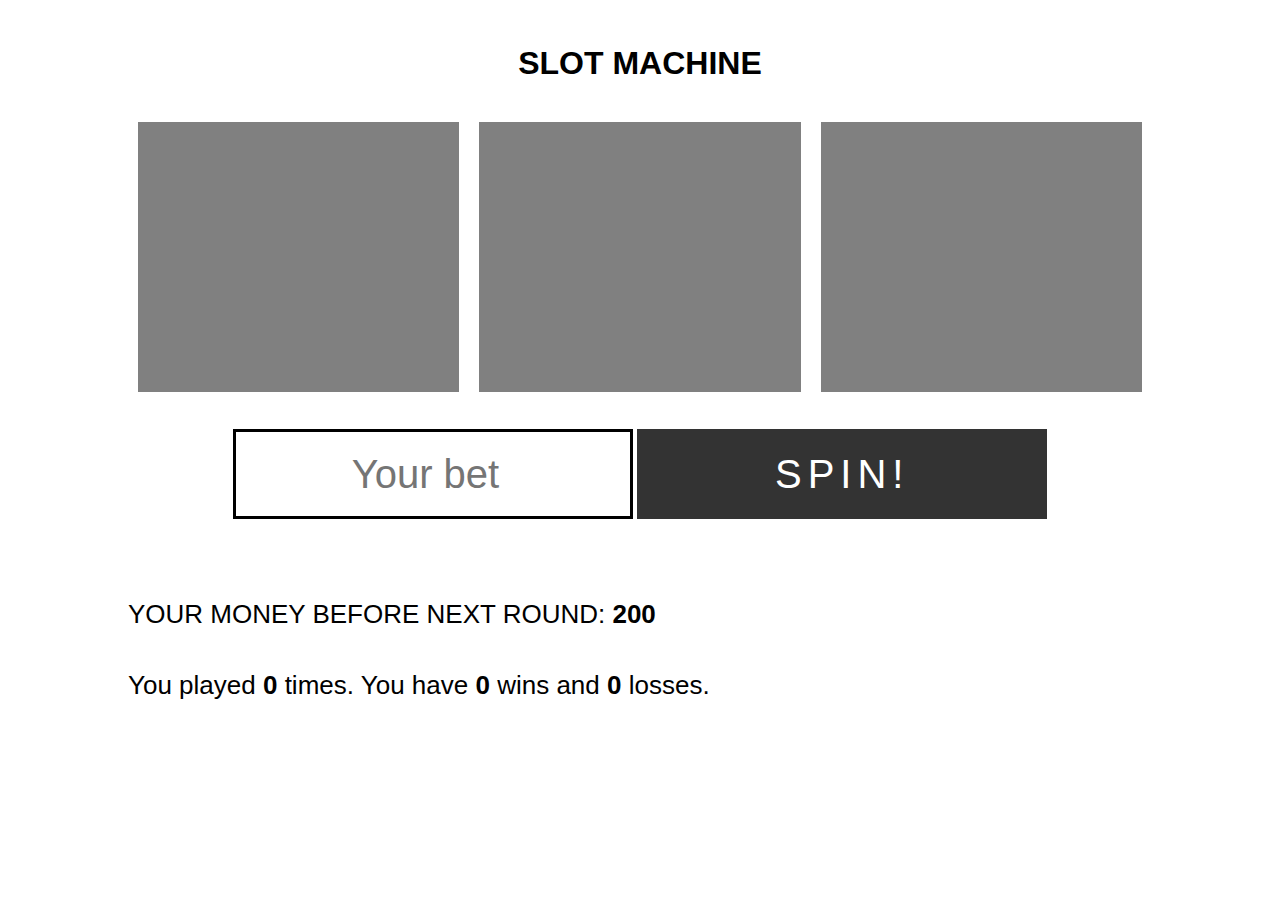
<file: index.html>
<!DOCTYPE html>
<html lang="pl">

<head>
  	<meta charset="UTF-8">
	<meta name="viewport" content="width=device-width, initial-scale=1.0">
	<meta http-equiv="X-UA-Compatible" content="ie=edge">
	<title>Jednoręki bandyta</title>
	<link rel="stylesheet" href="style.css">
</head>

<body>
	<div class="wrap">
		<h1>Slot Machine</h1>
		<section class="game">
			<div class="color"></div>
			<div class="color"></div>
			<div class="color"></div>
		</section>

		<section class="play">
			<input type="number" placeholder="Your bet" id="bid">
			<button id="start">Spin!</button>
		</section>

		<section class="panel">YOUR MONEY BEFORE NEXT ROUND: <span class="wallet"></span></section>

		<section class="score">
			<span class="result"></span>You played 
			<span class="number"></span> times. You have
			<span class="win"></span> wins and
			<span class="loss"></span> losses.
		</section>
	</div>

	<script src="Wallet.js"></script>
	<script src="Statistics.js"></script>
	<script src="Draw.js"></script>
	<script src="Result.js"></script>
	<script src="Game.js"></script>
	<script src="main.js"></script>
</body>
</html>
</file>
<file: style.css>
* {
    margin: 0;
    padding: 0;
    box-sizing: border-box;
}

.wrap {
    width: 80%;
    margin: 5vh auto 0;
    font-family: 'open sans', roboto, sans-serif;
}



h1 {
    text-align: center;
    text-transform: uppercase;
    margin-bottom: 30px;
}

.game {
    display: flex;
    margin-bottom: 3vh;
}

.game div {
    height: 30vh;
    flex-grow: 1;
    margin: 10px;
    border: 3px solid gray;
}

.play {
    text-align: center;
}

.play input {
    height: 90px;
    font-size: 40px;
    padding: 20px;
    width: 400px;
    border: 3px solid black;
    text-align: center;
}

.play button {
    width: 40%;
    height: 90px;
    text-align: center;
    padding: 20px 60px;
    font-size: 40px;
    text-transform: uppercase;
    background-color: #333;
    border: none;
    color: white;
    cursor: pointer;
    letter-spacing: 6px;
}

.panel {
    margin: 80px 0 40px;
    font-size: 26px;
}

.panel,
.score {
    font-size: 26px;
    color: black;
}

.panel span,
.score span {
    font-weight: bold;
}

@media (max-width: 1024px) {
    .wrap {
    width: 90%;
	}

   .play input {
    	height: 70px;
    	font-size: 30px;
    	display: block;
   		margin: 20px auto;
   }

   .play button {
	    height: 74px;
    	font-size: 30px;
    	display: block;
    	text-align: center;
    	margin: 0 auto;
    	padding: 0 20px;
   }
 }
</file>
